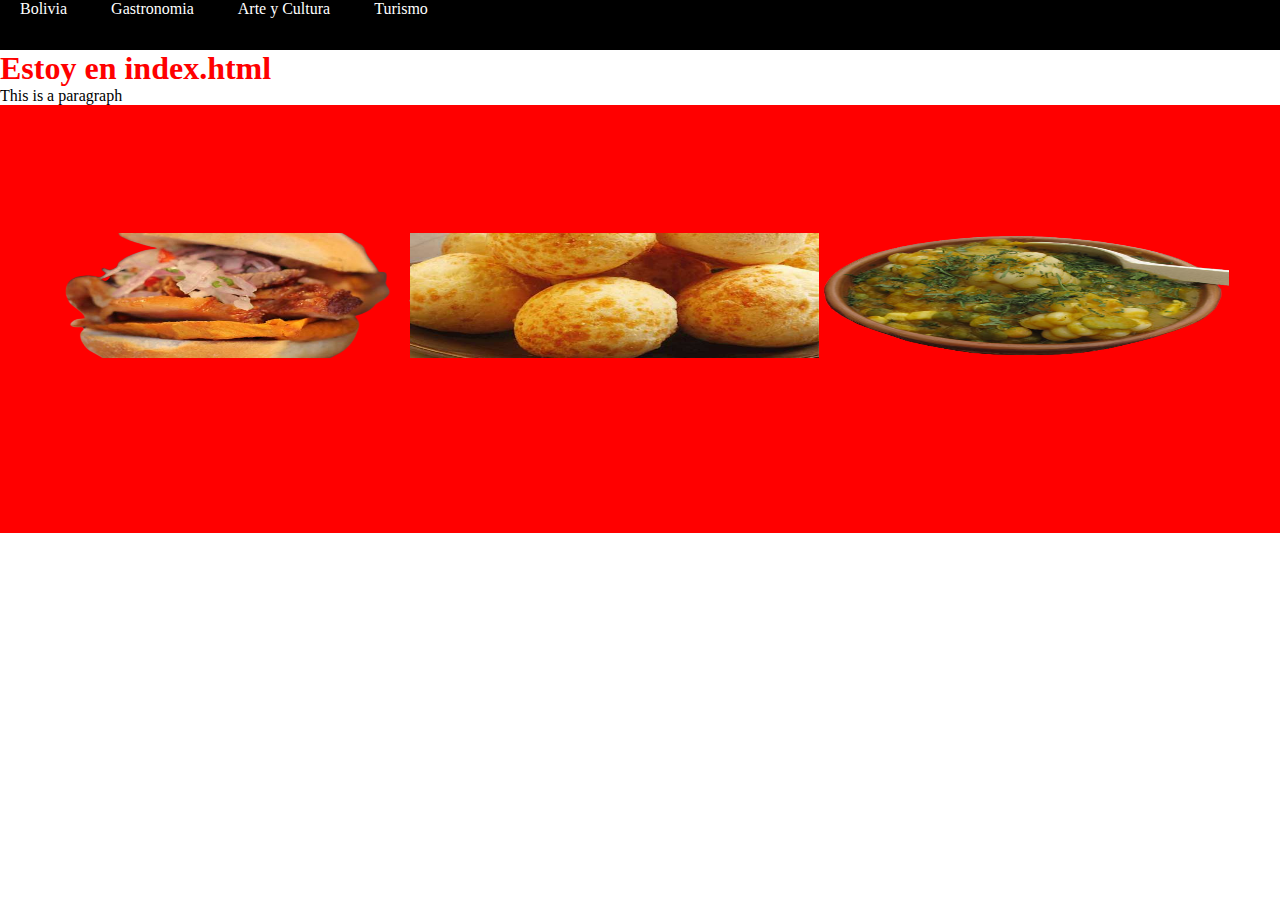
<file: index.html>
<!DOCTYPE html>
<html>
<head>
    <title>HTML Tutorial</title>
    <link rel="stylesheet" href="style.css">
</head>
<body>

<div id="navbar">
   <a href="index.html">Bolivia</a>
   <a href="gastronomia.html">Gastronomia</a>
   <a href="arteycultura.html">Arte y Cultura</a>
   <a href="turismo.html">Turismo</a>
 </div>
<h1>Estoy en index.html</h1>
<p>This is a paragraph</p>
<div class="trio">
  <div class="foto-izquierda">
    <img src="sandwich-de-chola-removebg-preview.png" width="200px" height="150px">
    </div>
    
   <div class="foto-medio">
    <img src="Cunape-removebg-preview.png" width="200px" height="150px">
    </div>
   
    <div class="foto-derecha">
     <img src="IMG_0612-removebg-preview.png" width="150px" height="150px">
     </div>
    
  </div>
</body>
</html>
</file>
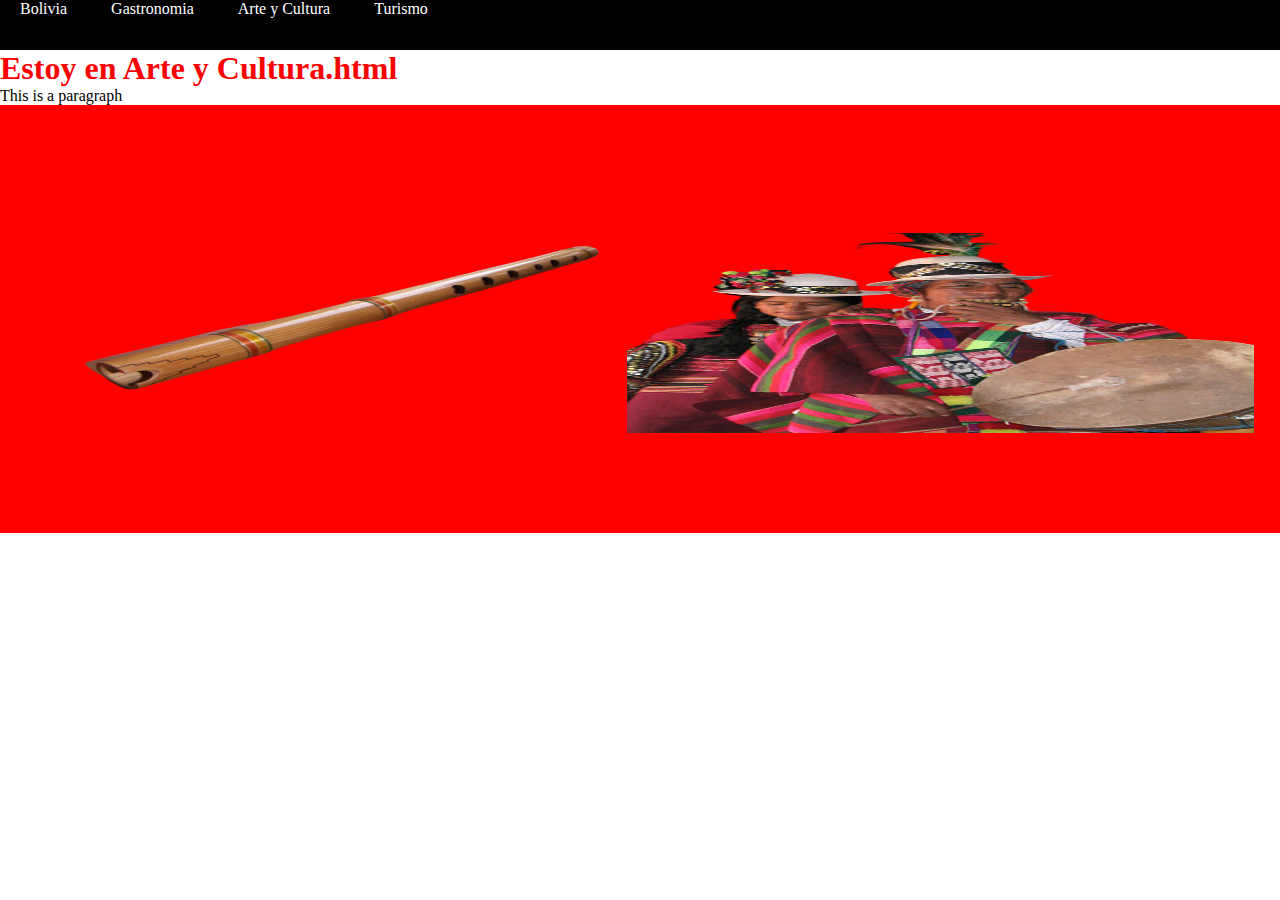
<file: arteycultura.html>
<!DOCTYPE html>
<html>
<head>
    <title>HTML Tutorial</title>
    <link rel="stylesheet" href="style.css">
</head>
<body>
<div id="navbar">
   <a href="index.html">Bolivia</a>
   <a href="gastronomia.html">Gastronomia</a>
   <a href="arteycultura.html">Arte y Cultura</a>
   <a href="turismo.html">Turismo</a>
 </div>
<h1>Estoy en Arte y Cultura.html</h1>
<p>This is a paragraph</p>
<div class="duo">
  <img src="Quena01-removebg-preview.png">
   <img float="right" src="375px-Mujeres_aymara_con_siku_y_caja_-_flickr-photos-micahmacallen-85524669__CC-BY-SA_-removebg-preview.png">
  
</div>
</body>
</html>
</file>
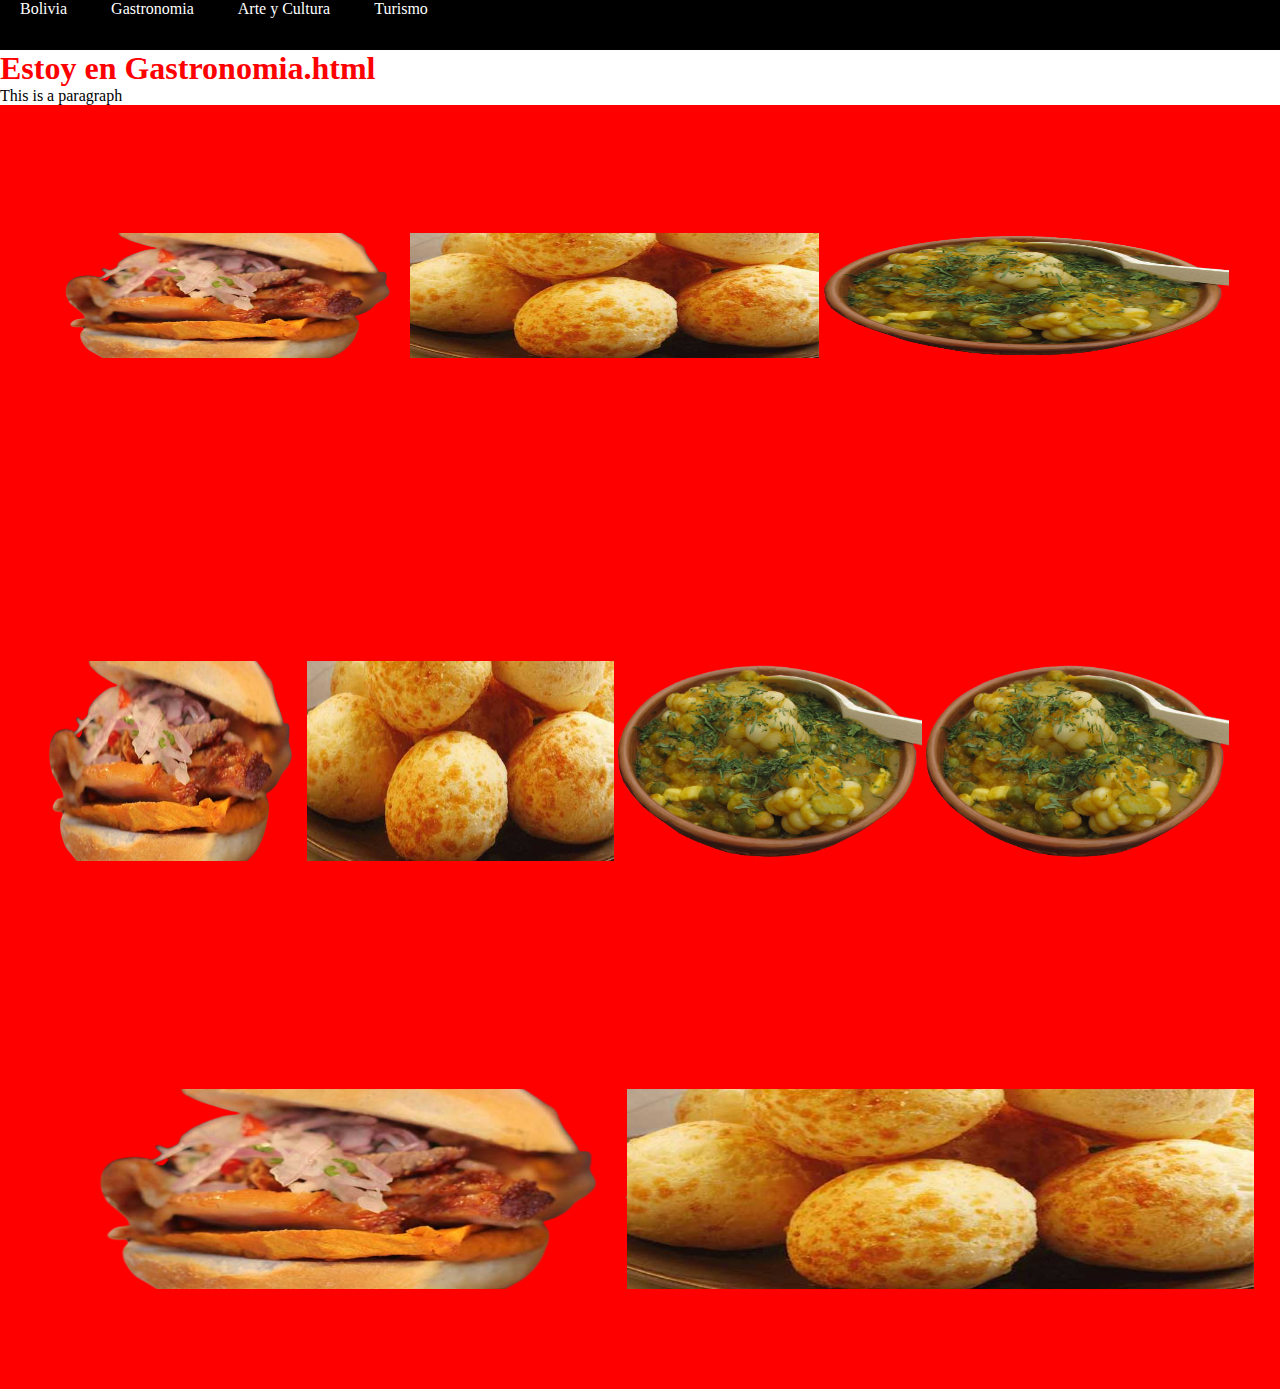
<file: gastronomia.html>
<!DOCTYPE html>
<html>
<head>
    <title>HTML Tutorial</title>
    <link rel="stylesheet" href="style.css">
</head>
<body>

<div id="navbar">
   <a href="index.html">Bolivia</a>
   <a href="gastronomia.html">Gastronomia</a>
   <a href="arteycultura.html">Arte y Cultura</a>
   <a href="turismo.html">Turismo</a>
 </div>
<h1>Estoy en Gastronomia.html</h1>
<p>This is a paragraph</p>
<div class="trio">
   <img src="sandwich-de-chola-removebg-preview.png">
   <img src="Cunape-removebg-preview.png">
   <img float="right" src="IMG_0612-removebg-preview.png">
   
   </div>
<div class="cuarteto">
   <img src="sandwich-de-chola-removebg-preview.png">
   <img src="Cunape-removebg-preview.png">
   <img src="IMG_0612-removebg-preview.png">
   <img float="right" src="IMG_0612-removebg-preview.png">
</div>
<div class="duo">
  <img src="sandwich-de-chola-removebg-preview.png">
   <img float="right" src="Cunape-removebg-preview.png">
  
</div>

</body>
</html>
</file>
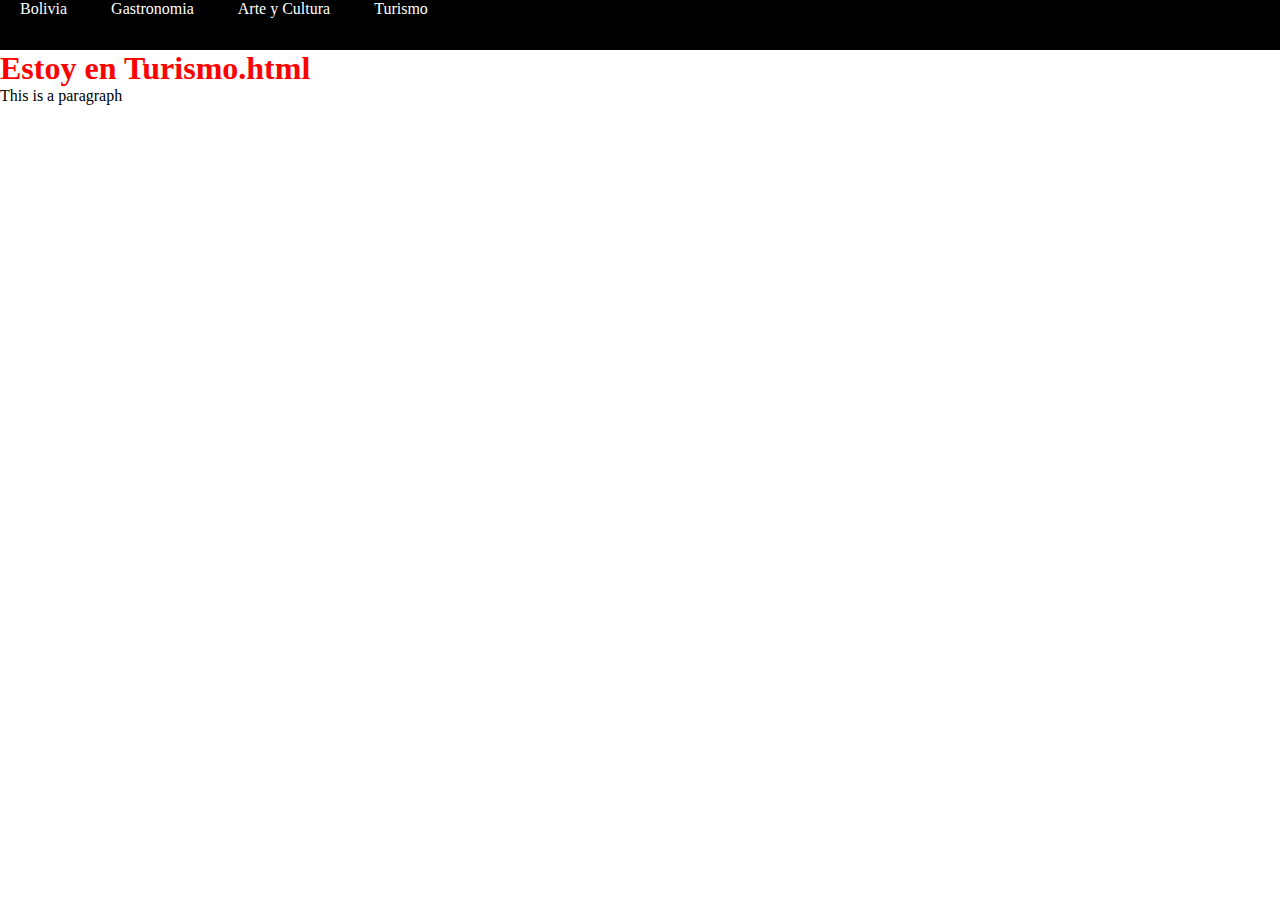
<file: turismo.html>
<!DOCTYPE html>
<html>
<head>
    <title>HTML Tutorial</title>
    <link rel="stylesheet" href="style.css">
</head>
<body>

<div id="navbar">
   <a href="index.html">Bolivia</a>
   <a href="gastronomia.html">Gastronomia</a>
   <a href="arteycultura.html">Arte y Cultura</a>
   <a href="turismo.html">Turismo</a>
 </div>
<h1>Estoy en Turismo.html</h1>
<p>This is a paragraph</p>
</body>
</html>
</file>
<file: style.css>
*{padding:0;margin:0;}
h1 {color:red;}
a {color:rgba(255,255,255,1);
  margin-left:20px;
  margin-right:20px;
  font-size:16px;
  text-decoration:none;
}
#navbar {
  background-color:rgba(0,0,0,1);
  width:100%;
  height:50px;
}
.trio {
  padding-top:10%;
  background:rgba(255,0,0,1);
  width:100%;
  height:300px;
}
.trio img {
  width:32%;
  height:125px;
  float:left;
}
.cuarteto {
  padding-top:10%;
  background:rgba(255,0,0,1);
  width:100%;
  height:300px;
}
.cuarteto img {
  width:24%;
  height:200px;
  float:left;
}
.duo {
  padding-top:10%;
  background:rgba(255,0,0,1);
  width:100%;
  height:300px;
}
.duo img {
  width:49%;
  height:200px;
  float:left;
}
</file>
